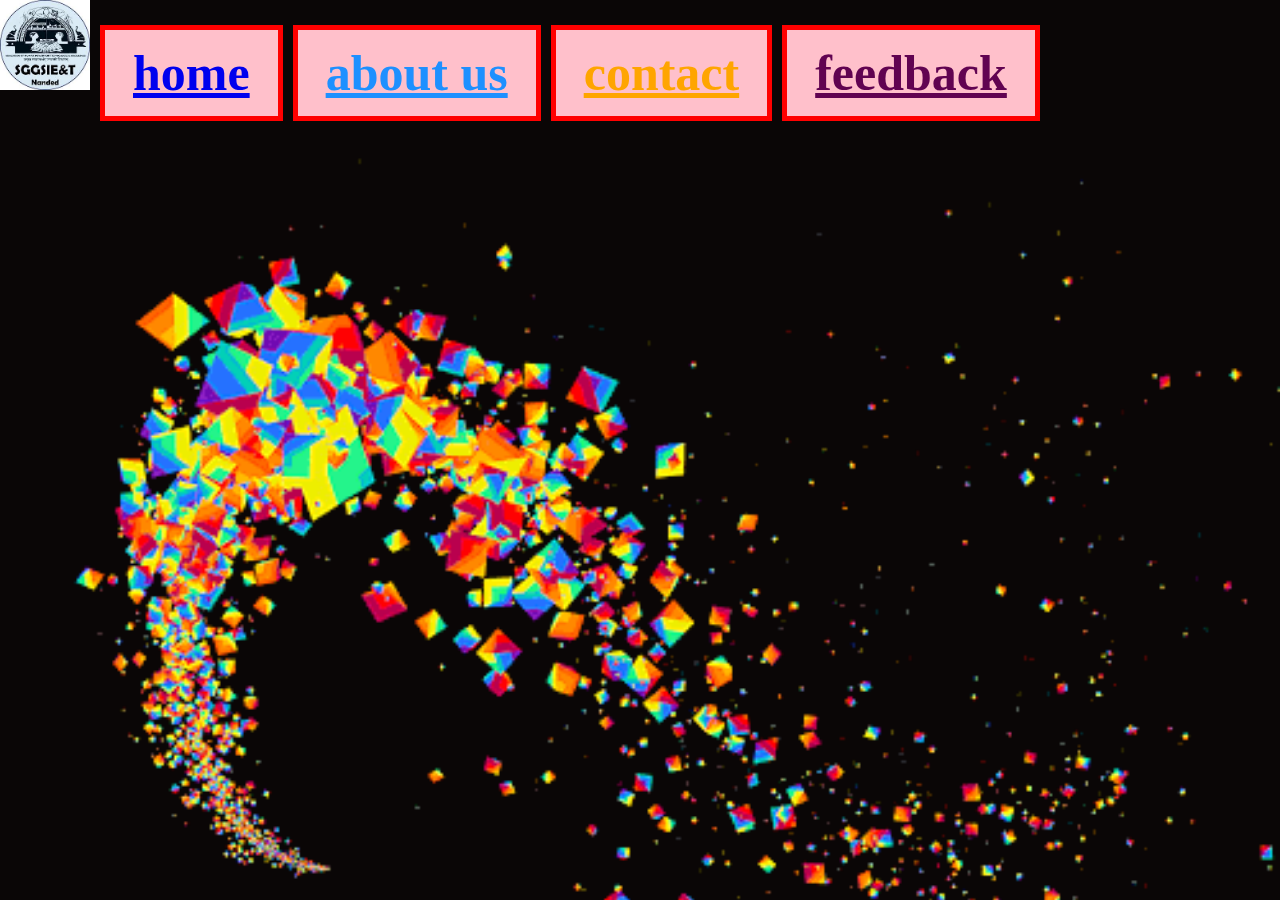
<file: index.html>
<!DOCTYPE html>
<html lang="en">
<head>
    <meta charset="UTF-8">
    <meta name="viewport" content="width=device-width, initial-scale=1.0">
    <title>shrushti</title>
    <link rel ="stylesheet" type="text/css" href="index.css">
    <style>
    .btn {
    border: none;
    background-color: pink;
    padding: 14px 28px;
    font-size: 16px;
    cursor: pointer;
    display: inline-block;
    border: 5px solid red;
    font-size: 50px;
    
    }
    .btn:hover {background: #eee;}
    .success {color: green;}
    .info {color: dodgerblue;}
    .warning {color: orange;}
    .danger {color: red;}
    .default {color: rgb(97, 3, 81);}
    </style>
</head>
<body  text="white">
    <div class="button">
        <h1><img src="logo.jpg" width="90px" height="90px">
        <a class="btn" href="home.html"><input type="button" name="home"  >home</button> </a> 
        <a class="btn info" href="about.html"> about us </a> 
        <a class="btn warning" href="contact.html">contact </a> 
        <!--<h1><a class="icon" href="hobbies">    hobbies </a> </h1>-->
        <a class=" btn default" href="feedback.html">feedback</a> 

         
    </h1>

        
        
        
       <!-- <img src="bg.gif" width="100%" height="100%">-->
        
    </div>
</body>
</html>
</file>
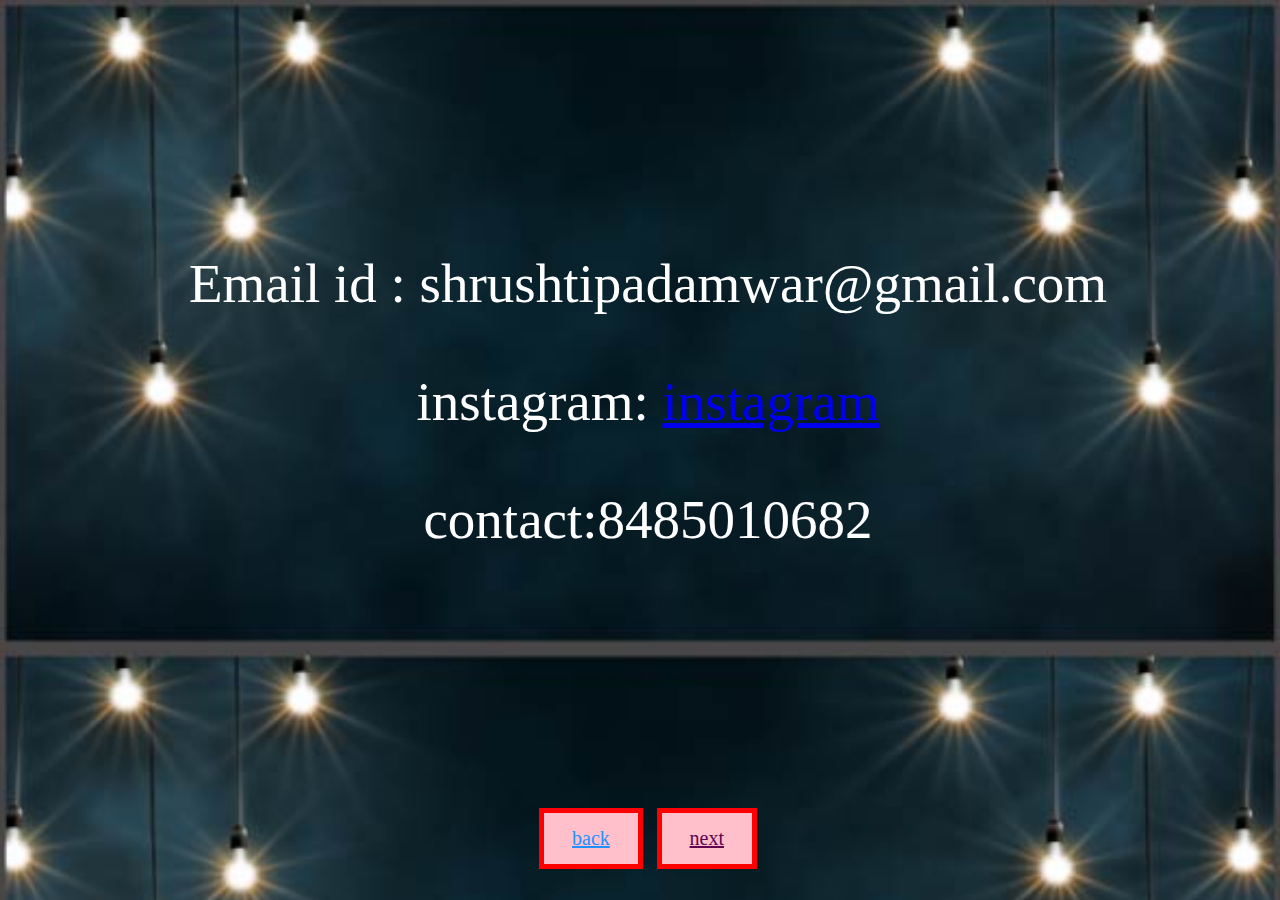
<file: contact.html>
<!DOCTYPE html>
<html lang="en">
<head>
    <meta charset="UTF-8">
    <meta name="viewport" content="width=device-width, initial-scale=1.0">
    <title>contact</title>
    <style>
    body{
    background-image:url(b2.jpg);
  
    background-size: 100%;
    background-repeat: repeat;
    width: 100%;
    }
    .name{
       text-align: center;
       font-size: 55px;
       
       broder: 1px solid rgb(124, 45, 58); 
      } 
    .btn {
    border: none;
    background-color: pink;
    padding: 14px 28px;
    font-size: 16px;
    cursor: pointer;
    display: inline-block;
    border: 5px solid red;
    font-size: 20px;
    
    }
    .btn:hover {background: #eee;}
    .success {color: green;}
    .info {color: dodgerblue;}
    .warning {color: orange;}
    .danger {color: red;}
    .default {color: rgb(97, 3, 81);}

    </style>
</head>
<body text="white">
    
    <div class="name">
        <br>
        <br>
        <br>
        <p>Email id : shrushtipadamwar@gmail.com</p>
        <p>instagram: <a href="https://www.instagram.com/shrush_1404/?hl=en"> instagram
        </a></p>
        <p>contact:8485010682</p>
    
    <br>
    <br>
    <br>
    <a class="btn info" href="about.html">back</a>
    <a class=" btn default" href="feedback.html">next</a>
    </div>
</body>
</html>
</file>
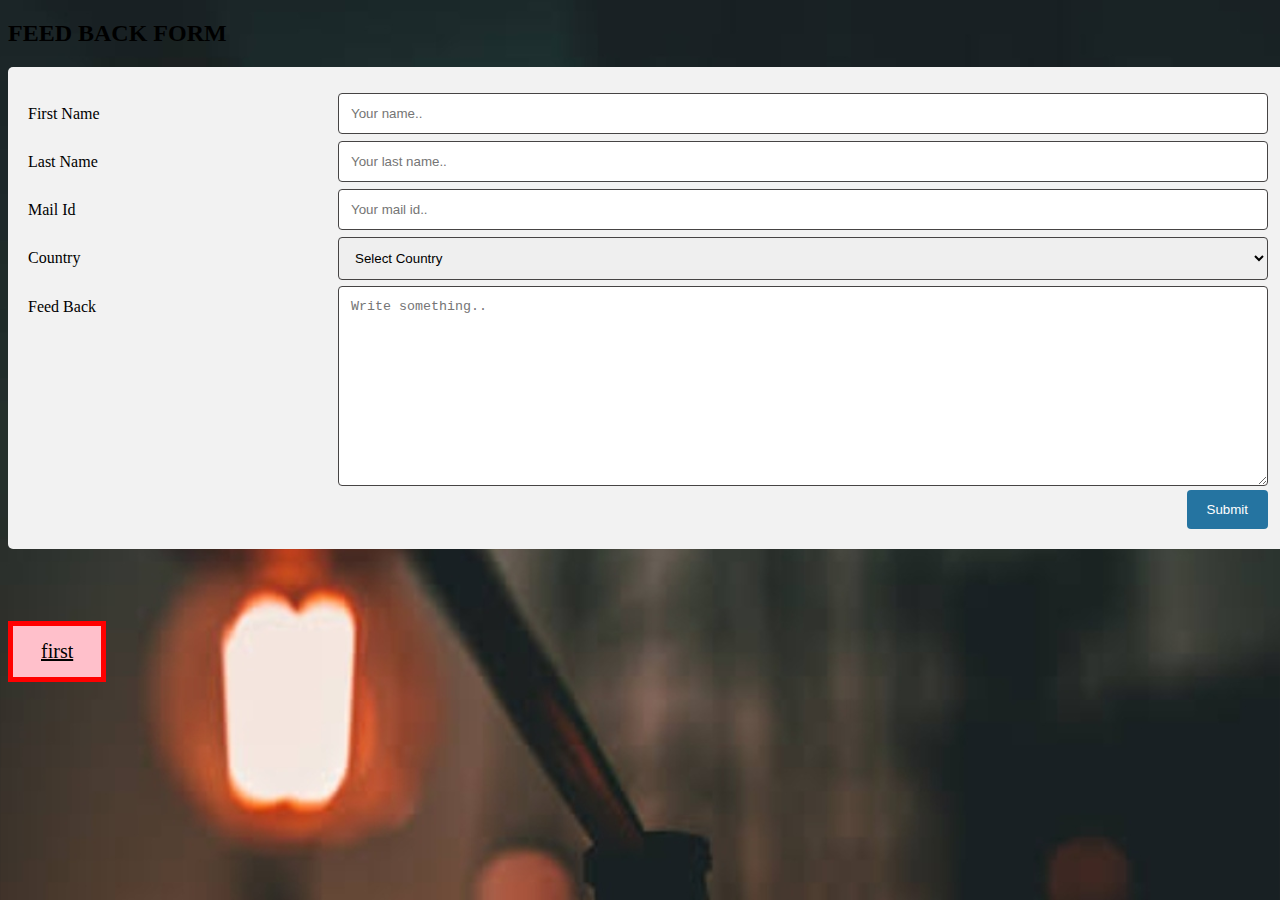
<file: feedback.html>
<!DOCTYPE html>    
<html>    
<head>    
<meta name="viewport" content="width=device-width, initial-scale=1">    
<style>    
* {    
  box-sizing: border-box;    
} 
.btn {
    border: none;
    background-color: pink;
    padding: 14px 28px;
    font-size: 16px;
    cursor: pointer;
    display: inline-block;
    border: 5px solid red;
    font-size: 20px;
    
    }
    .btn:hover {background: #eee;}
    .success {color: green;}
    .info {color: dodgerblue;}
    .warning {color: black;}
    .danger {color: red;}
    .default {color: rgb(97, 3, 81);}   
    
input[type=text], select, textarea {    
  width: 100%;    
  padding: 12px;    
  border: 1px solid rgb(70, 68, 68);    
  border-radius: 4px;    
  resize: vertical;    
}    
input[type=email], select, textarea {    
  width: 100%;    
  padding: 12px;    
  border: 1px solid rgb(70, 68, 68);    
  border-radius: 4px;    
  resize: vertical;    
}
body{
    background-image:url(b1.jpg);
      
        background-size: 100%;
        background-repeat: repeat;
        width: 100%;
}    
    
label {    
  padding: 12px 12px 12px 0;    
  display: inline-block;    
}    
    
input[type=submit] {    
  background-color: rgb(37, 116, 161);    
  color: white;    
  padding: 12px 20px;    
  border: none;    
  border-radius: 4px;    
  cursor: pointer;    
  float: right;    
}    
    
input[type=submit]:hover {    
  background-color: #45a049;    
}    
    
.container {    
  border-radius: 5px;    
  background-color: #f2f2f2;    
  padding: 20px;    
}    
    
.col-25 {    
  float: left;    
  width: 25%;    
  margin-top: 6px;    
}    
    
.col-75 {    
  float: left;    
  width: 75%;    
  margin-top: 6px;    
}    
    
/* Clear floats after the columns */    
.row:after {    
  content: "";    
  display: table;    
  clear: both;    
}    
    
/* Responsive layout - when the screen is less than 600px wide, make the two columns stack on top of each other instead of next to each other */    
</style>    
</head>    
<body>    
<h2>FEED BACK FORM</h2>    
<div class="container">    
  <form>    
    <div class="row">    
      <div class="col-25">    
        <label for="fname">First Name</label>    
      </div>    
      <div class="col-75">    
        <input type="text" id="fname" name="firstname" placeholder="Your name..">    
      </div>    
    </div>    
    <div class="row">    
      <div class="col-25">    
        <label for="lname">Last Name</label>    
      </div>    
      <div class="col-75">    
        <input type="text" id="lname" name="lastname" placeholder="Your last name..">    
      </div>    
    </div>    
    <div class="row">    
        <div class="col-25">    
          <label for="email">Mail Id</label>    
        </div>    
        <div class="col-75">    
          <input type="email" id="email" name="mailid" placeholder="Your mail id..">    
        </div>    
      </div>    
    <div class="row">    
      <div class="col-25">    
        <label for="country">Country</label>    
      </div>    
      <div class="col-75">    
        <select id="country" name="country">    
            <option value="none">Select Country</option>    
          <option value="australia">Australia</option>    
          <option value="canada">Canada</option>    
          <option value="usa">USA</option>    
          <option value="russia">Russia</option>    
          <option value="japan">Japan</option>    
          <option value="india">India</option>    
          <option value="china">China</option>    
        </select>    
      </div>    
    </div>    
    <div class="row">    
      <div class="col-25">    
        <label for="feed_back">Feed Back</label>    
      </div>    
      <div class="col-75">    
        <textarea id="subject" name="subject" placeholder="Write something.." style="height:200px"></textarea>    
      </div>    
    </div>    
    <div class="row">    
      <input type="submit" value="Submit">    
    </div>    
  </form>

</div>   
<br>
<br><br><br> 
  <a class="btn warning" href="index.html">first</a>  
  
</body>    
</html>
</file>
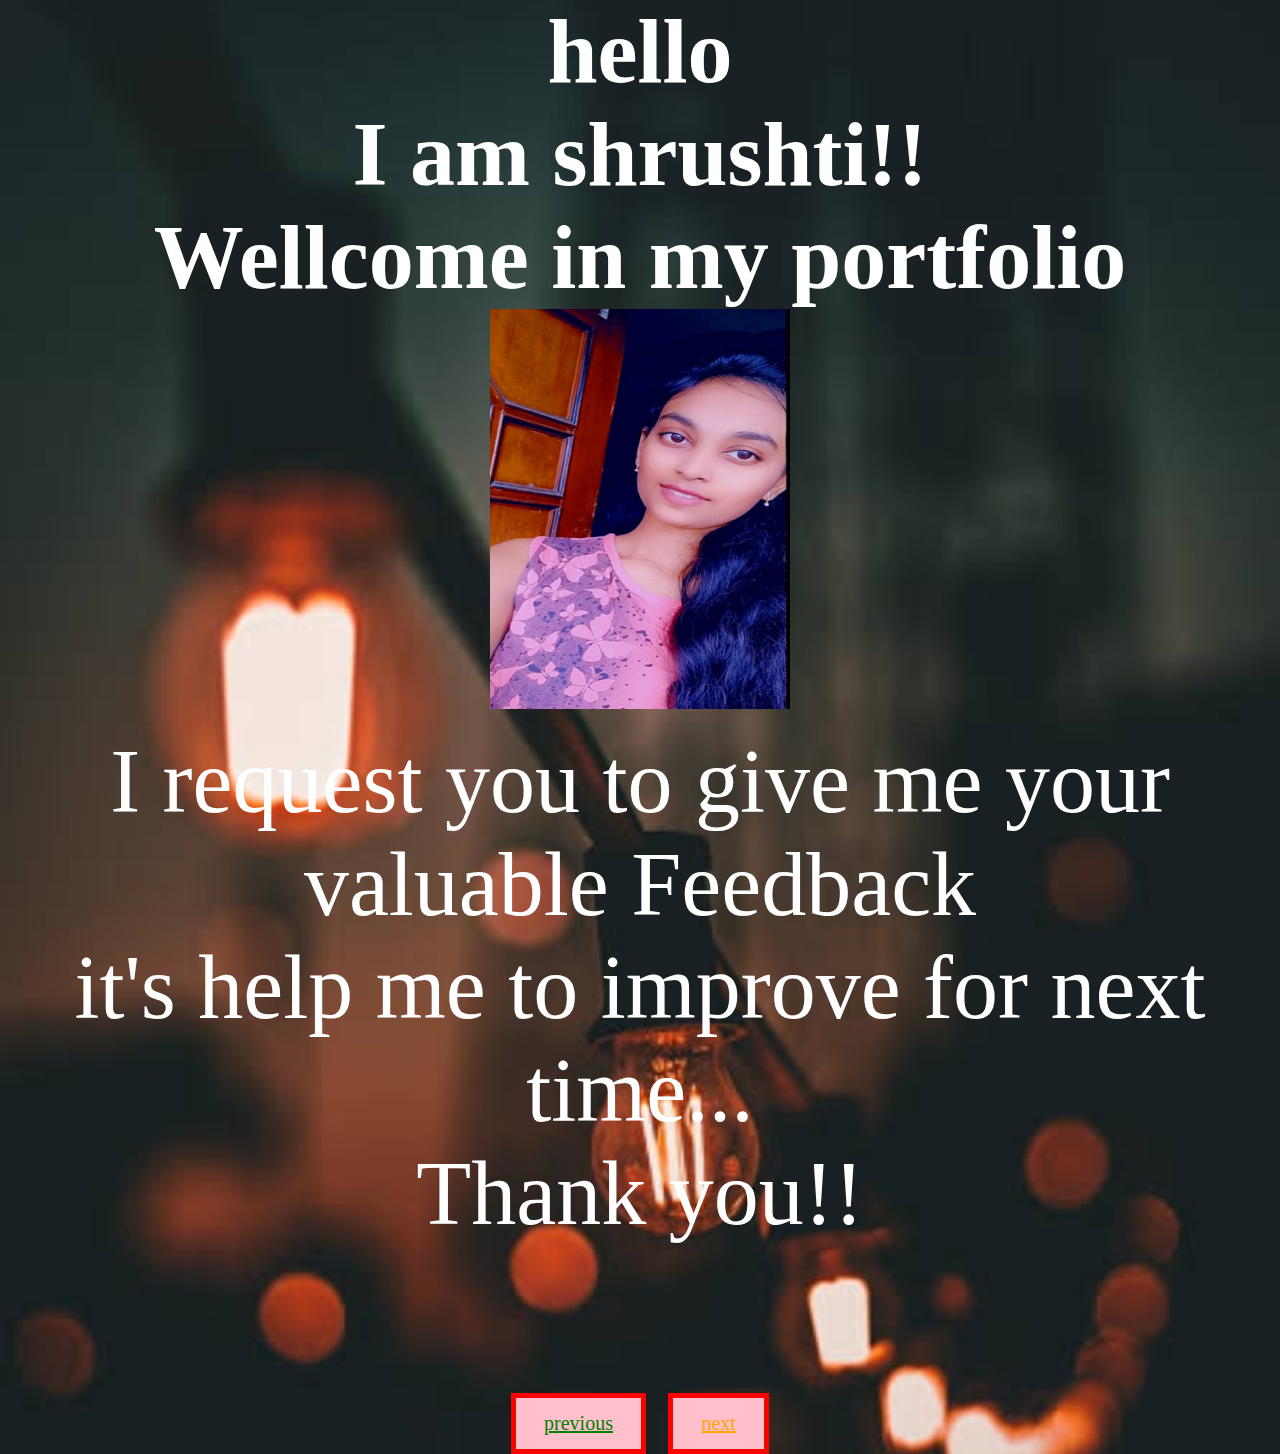
<file: home.html>
<!DOCTYPE html>
<html lang="en">
<head>
    <meta charset="UTF-8">
    <meta name="viewport" content="width=device-width, initial-scale=1.0">
    <title>Home</title>
    <link rel ="stylesheet" type="text/css" href="index.css">
    <style>
    body{
        background-image:url(b1.jpg);
      
        background-size: 100%;
        background-repeat: repeat;
        width: 100%;
        
        
    }
    .name{
       text-align: center;
       font-size: 90px;
       broder: 1px solid rgb(124, 45, 58); 
      } 
    
    .btn {
    border: none;
    background-color: pink;
    padding: 14px 28px;
    font-size: 16px;
    cursor:default ;
    display: inline-block;
    border: 5px solid red;
    font-size: 20px;
    cursor: pointer;
    }
    .btn:hover {background: #eee;}
    .success {color: green;}
    .info {color: dodgerblue;}
    .warning {color: orange;}
    .danger {color: red;}
    .default {color: rgb(97, 3, 81);}
    </style> 
</head>
<body text="white">
<div class="name">
   <!--c <h1 class="name">Wellcome in my portfolio</h1>-->

    <h1 class="name">hello <br> I am shrushti!!</h1>
    <h1 class="name">Wellcome in my portfolio</h1>
    <img src="profile.jpg" width="300" height="400" >
    <p>I request you to give me your valuable Feedback <br> it's help me to improve  for next time... <br>Thank you!!</p>
    <br>
    
    <a class="btn success" href="index.html"><input type="button" name="home"  >previous</button> </a>
    <a class="btn warning" href="about.html"> next </a>



</body>
</html>
</file>
<file: index.css>
*{
    padding: 0;
    margin: 0;
    box-sizing: border-box;
    border-width: 0;
    border-style: solid;
    border-color: #82622
}
html,body{
    width: 100%;
    size: 100%;
    font-size: 20px;
    font-weight:normal ;
    line-height: 1.5
    font-family: system-ui,-apple-system,BlinkMacSystemFont,"Segoe UI",Roboto,"Helvetica Neue",Arial,"Noto Sans",sans-serif,"Apple Color Emoji","Segoe UI Emoji","Segoe UI Symbol","Noto Color Emoji";
}
body{
    background-image: url(bg.gif);
  
    background-size: 100%;
    background-repeat: repeat;
    width: 100%;
    height: 100%;
    


}
icon{
    flex-direction: row;
    padding-left: 50px;
    padding-right: 50px;
    padding-top: 20px;
    padding-bottom: 20px;
    border: 1px solid black;
    margin-left: auto;
    margin-right: auto;
    align-items: center;
    flex-wrap: wrap;
    flex-direction: column;
    display: flex;
    max-width: 768px;
    width: 100%;
}
name{
    margin-left: .75rem;
    font-size: 1.25rem;
    font-weight: 500;
}  
button{
    margin-top: 0;
    padding-left: 50px;
    padding: right 50px;;
    padding-top: 20px;
    padding-bottom: 20px;
    border: 1px solid black;
    font-size: 1rem;
    align-items: center;
    display: inline-flex;
    border-width: 0;
    border-width: 0;
    background-color: rgba(45,55,72,var(--bg-opacity));
    line-height: inherit;
    color: inherit;
    cursor: pointer;
    overflow: visible;
    font-family: inherit;        
}
container{
    flex-direction: row;
    padding: 1.25rem;
    margin-left: auto;
    margin-right: auto;
    align-items: center;
    flex-wrap: wrap;
    display: flex;
    max-width: 768px;
    width: 100%;
    box-sizing: border-box;
    border-width: 0;
    border-style: solid;
    border-color: #826229;
    --text-opacity: 1;
}
back{
    display: block;
}

logo{
    margin-bottom: 0;
    color: rgba(255,255,255,var(--text-opacity));
    font-weight: 500;
    align-items: center;
    display: flex;
    background-color: transparent;
    text-decoration: inherit;
    box-sizing: border-box;
    border-width: 0;
    border-style: solid;
    border-color: #826229;

}
hello{
    background-image: url(b1.jpg);
  
    background-size: 100%;
    background-repeat: repeat;
    width: 100%;
    
    
}
</file>
